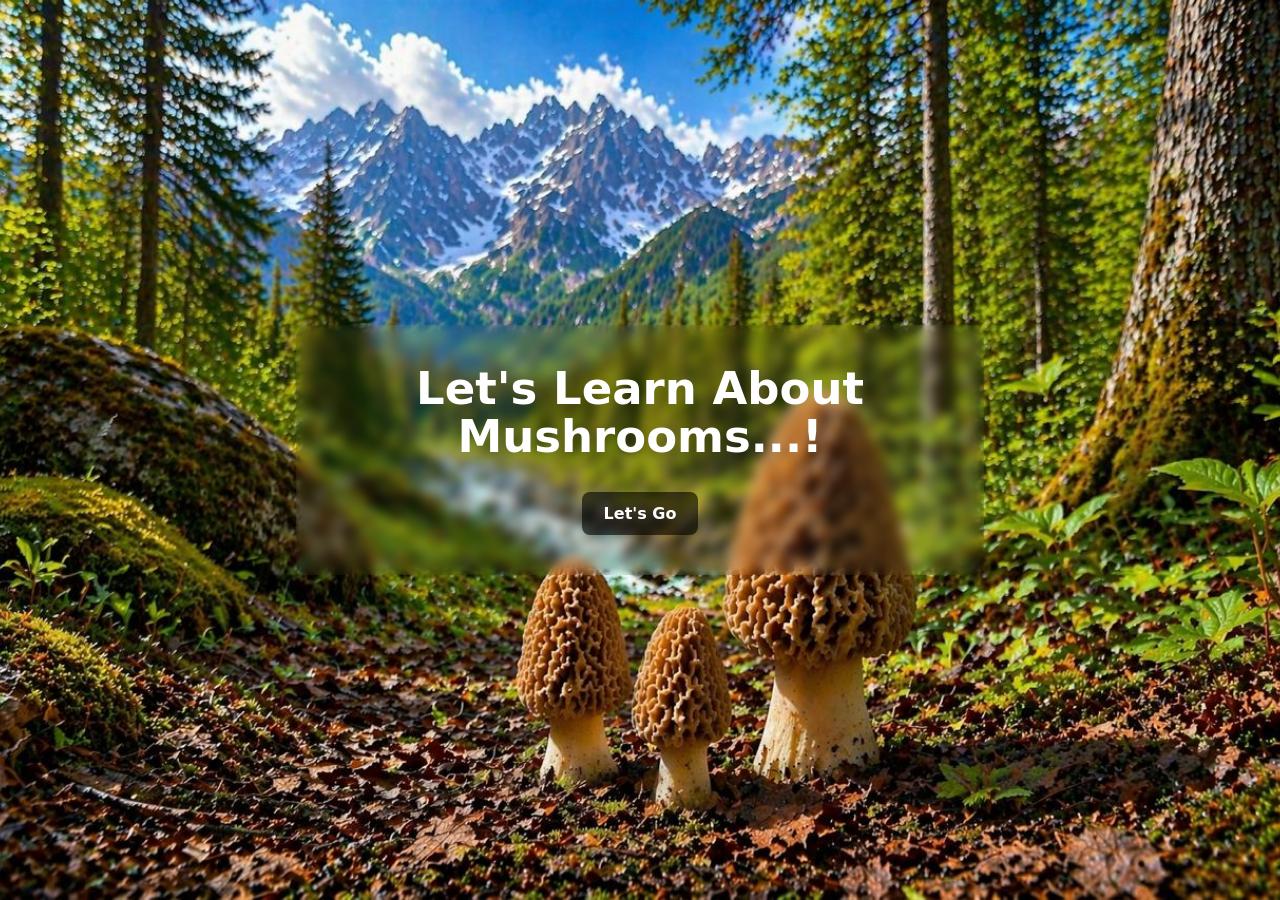
<file: app/templates/index.html>
<!doctype html>
<html lang="en">
<head>
  <meta charset="utf-8" />
  <meta name="viewport" content="width=device-width,initial-scale=1" />
  <title>Shrooms</title>
  <link rel="stylesheet" href="../static/css/styles.css">
</head>
<body>
  <main class="hero" role="main" aria-label="Landing hero">
    <h1>Let's Learn About Mushrooms...!</h1>
    <a class="cta" href="#">Let's Go</a>
  </main>
</body>
</html>
</file>
<file: app/static/css/styles.css>
/* Full-screen background image */
html, body { height: 100%; margin: 0; }
body {
  background: url('../images/mushroom_bg.jpeg') center/cover no-repeat fixed;
  display: flex;
  align-items: center;
  justify-content: center;
  font-family: system-ui, -apple-system, "Segoe UI", Roboto, "Helvetica Neue", Arial;
  color: #fff;
  text-align: center;
}

/* Content box centered */
.hero {
  backdrop-filter: blur(6px); /* optional */
  padding: 40px 24px;
  border-radius: 12px;
  max-width: 880px;
  width: 50%;
}

.hero h1 {
  margin: 0 0 14px;
  font-size: clamp(20px, 4vw, 45px);
  line-height: 1.05;
  font-weight: 600;
  
}
.hero .cta {
  display: inline-block;
  margin-top: 18px;
  padding: 12px 22px;
  background: rgba(0,0,0,0.6);
  color: #fff;
  text-decoration: none;
  border-radius: 8px;
  font-weight: 600;
  transition: transform .15s ease, background .15s ease;
}
.hero .cta:hover { transform: translateY(-3px); background: rgba(0,0,0,0.75); }

/* Optional small screen tweak */
@media (max-width: 420px) {
  .hero { padding: 28px 16px; }
  .hero h1 { font-size: 20px; }
}
</file>
